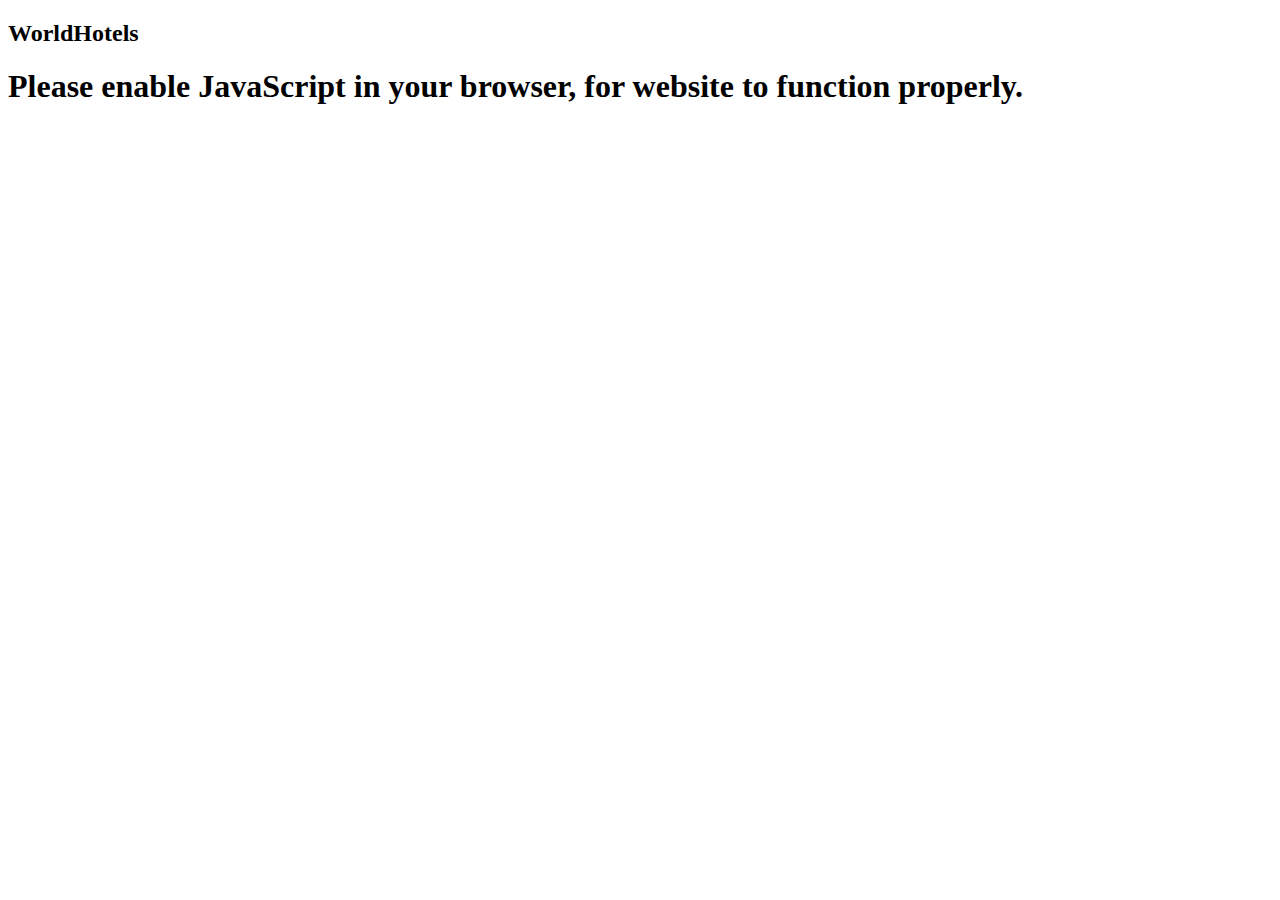
<file: templates/enable-js.html>
<!DOCTYPE html>
<html lang="en">
<head>
    <meta charset="UTF-8">
    <title>WorldHotels - Enable JS</title>
</head>
<body>
<h2>WorldHotels</h2>
<h1>Please enable JavaScript in your browser, for website to function properly.</h1>
</body>
</html>
</file>
